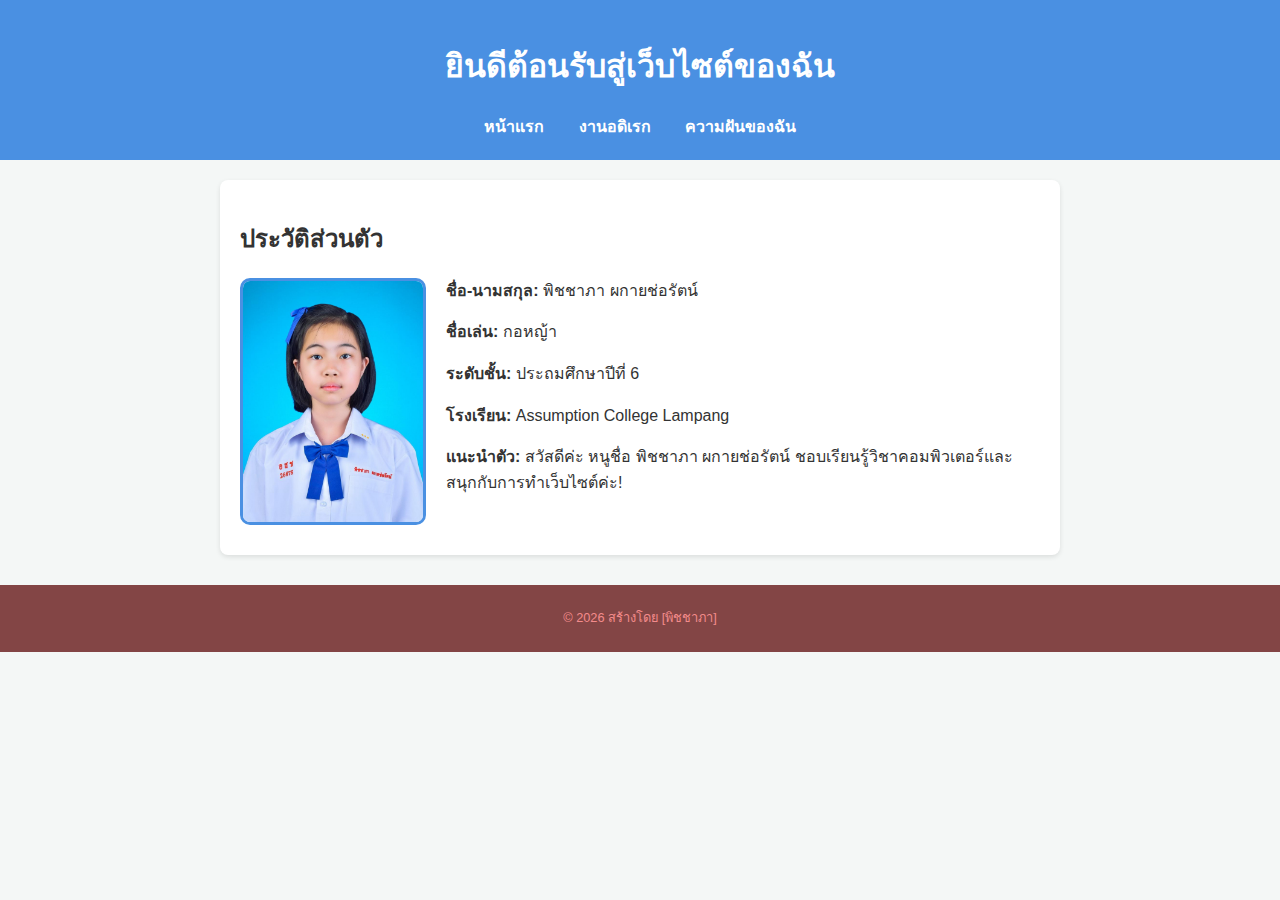
<file: index.html>
<!DOCTYPE html>
<html lang="th">
<head>
    <meta charset="UTF-8">
    <title>ประวัติส่วนตัวของฉัน</title>
    <link rel="stylesheet" href="style.css">
</head>
<body>

<header>
    <h1>ยินดีต้อนรับสู่เว็บไซต์ของฉัน</h1>
    <nav>
        <a href="index.html">หน้าแรก</a>
        <a href="hobby.html">งานอดิเรก</a>
        <a href="skill.html">ความฝันของฉัน</a>
    </nav>
</header>
<section class="content">
    <h2>ประวัติส่วนตัว</h2>
    <img src="images/page.JPG" alt="รูปของฉัน" class="profile-img">

    <p><strong>ชื่อ-นามสกุล:</strong> พิชชาภา ผกายช่อรัตน์</p>
    <p><strong>ชื่อเล่น:</strong> กอหญ้า</p>
    <p><strong>ระดับชั้น:</strong> ประถมศึกษาปีที่ 6</p>
    <p><strong>โรงเรียน:</strong> Assumption College Lampang </p>
    <p><strong>แนะนำตัว:</strong> สวัสดีค่ะ หนูชื่อ พิชชาภา ผกายช่อรัตน์ ชอบเรียนรู้วิชาคอมพิวเตอร์และสนุกกับการทำเว็บไซต์ค่ะ!</p>
</section>
<footer>
    <p>© 2026 สร้างโดย [พิชชาภา]</p>
</footer>
</body>

</html>
</file>
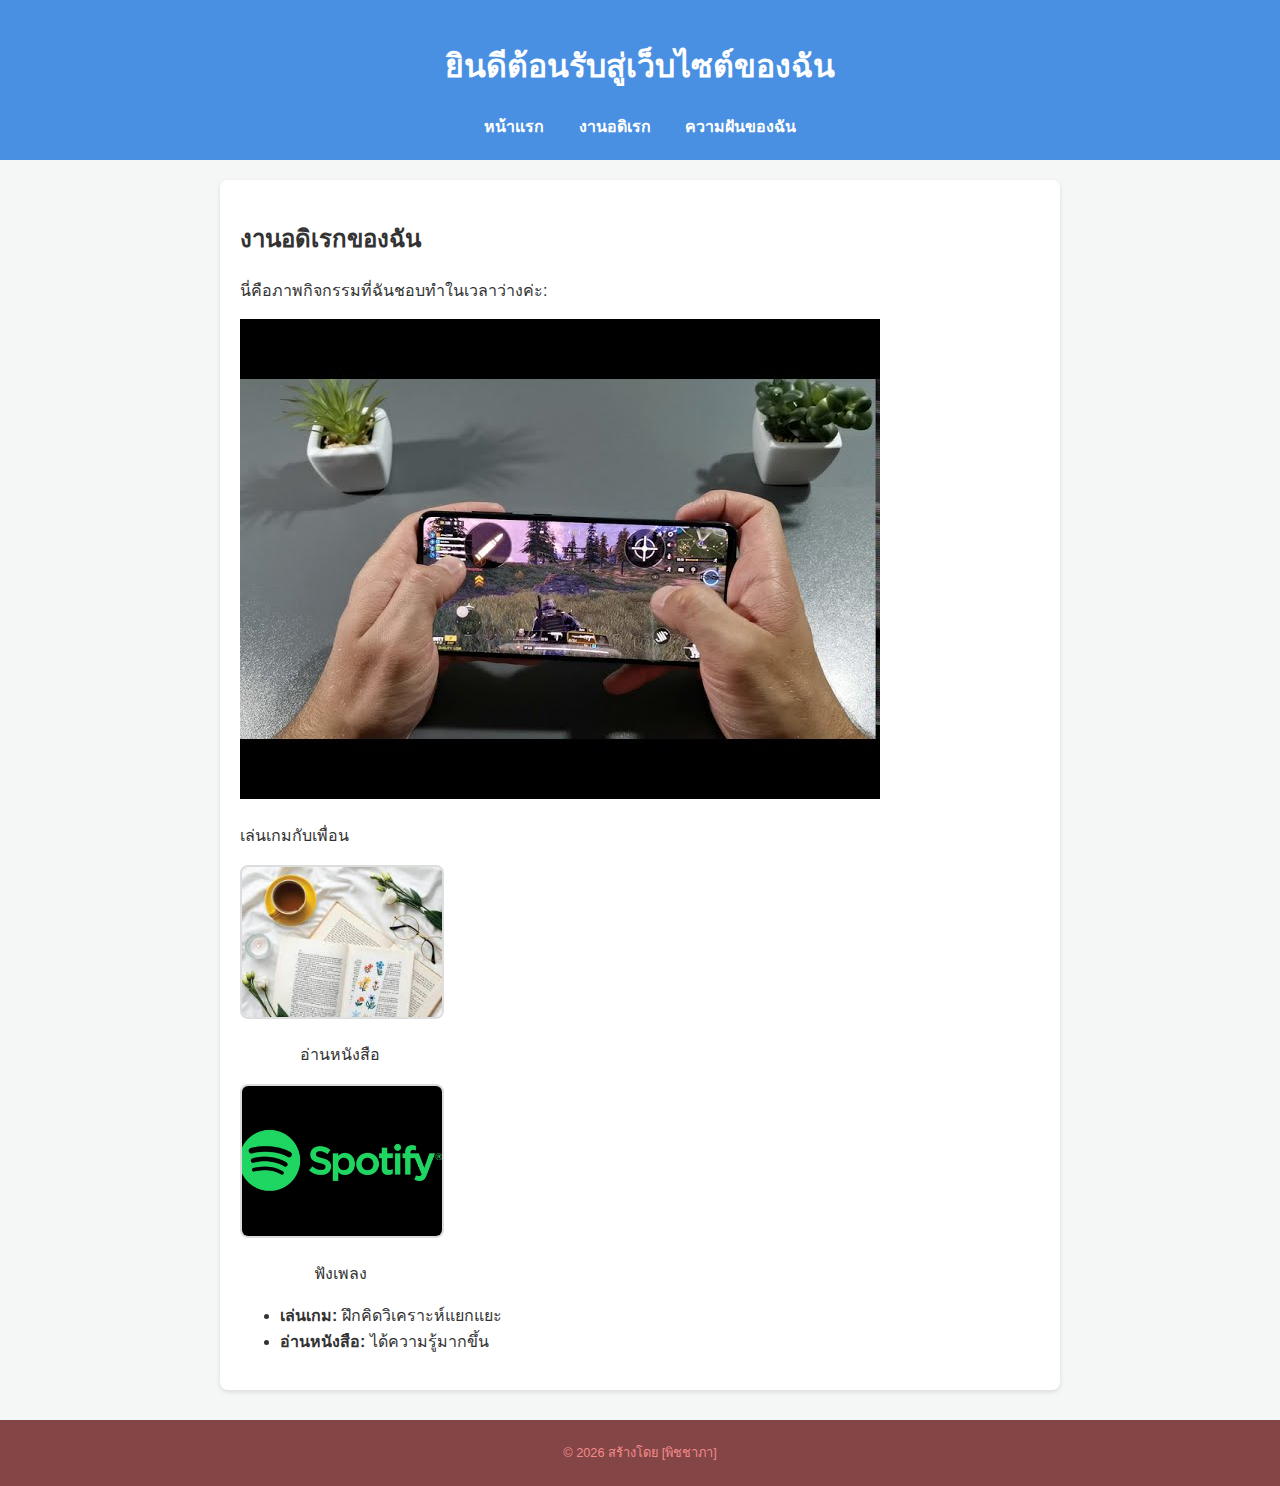
<file: hobby.html>
<!DOCTYPE html>
<html lang="th">
<head>
  <meta charset="UTF-8">
  <title>ประวัติส่วนตัวของฉัน</title>
  <link rel="stylesheet" href="style.css">
</head>
<body>
  <header>
    <h1>ยินดีต้อนรับสู่เว็บไซต์ของฉัน</h1>
    <nav>
      <a href="index.html">หน้าแรก</a>
      <a href="hobby.html">งานอดิเรก</a>
      <a href="skill.html">ความฝันของฉัน</a>
    </nav>
  </header>

  <section class="content">
    <h2>งานอดิเรกของฉัน</h2>
    <p>นี่คือภาพกิจกรรมที่ฉันชอบทำในเวลาว่างค่ะ:</p>

    <div class="images/hobby-gallery">
      <div class="images/hobby-item">
        <img src="images/game.jpg" alt="เล่นเกมกับเพื่อน">
        <p>เล่นเกมกับเพื่อน</p>
      </div>

      <div class="hobby-item">
        <img src="images/book.jpg" alt="อ่านหนังสือ">
        <p>อ่านหนังสือ</p>
      </div>

      <div class="hobby-item">
        <img src="images/listen.jpg" alt="ฟังเพลง">
        <p>ฟังเพลง</p>
      </div>
    </div>

    <ul>
      <li><strong>เล่นเกม:</strong> ฝึกคิดวิเคราะห์แยกแยะ</li>
      <li><strong>อ่านหนังสือ:</strong> ได้ความรู้มากขึ้น</li>
    </ul>
  </section>

  <footer>
    <p>© 2026 สร้างโดย [พิชชาภา]</p>
  </footer>
</body>

</html>
</file>
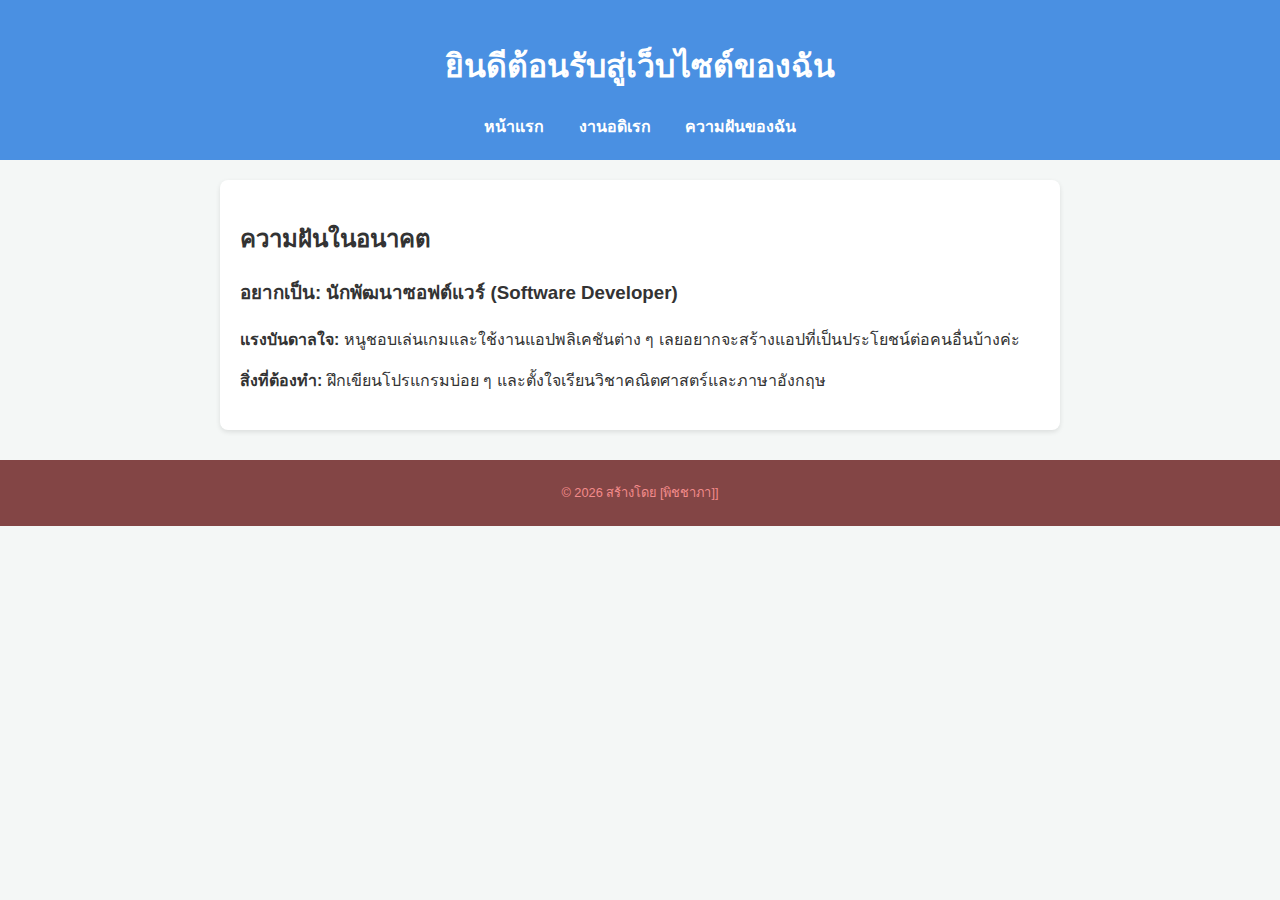
<file: skill.html>
<!DOCTYPE html>
<html lang="th">
<head>
    <meta charset="UTF-8">
    <title>ความฝันของฉัน</title>
    <link rel="stylesheet" href="style.css">
</head>
<body>
<header>
    <h1>ยินดีต้อนรับสู่เว็บไซต์ของฉัน</h1>
    <nav>
        <a href="index.html">หน้าแรก</a>
        <a href="hobby.html">งานอดิเรก</a>
        <a href="skill.html">ความฝันของฉัน</a>
    </nav>
</header>
<section class="content">
    <h2>ความฝันในอนาคต</h2>
    <div class="dream-box">
        <h3>อยากเป็น: นักพัฒนาซอฟต์แวร์ (Software Developer)</h3>

        <p><strong>แรงบันดาลใจ:</strong>
        หนูชอบเล่นเกมและใช้งานแอปพลิเคชันต่าง ๆ
        เลยอยากจะสร้างแอปที่เป็นประโยชน์ต่อคนอื่นบ้างค่ะ</p>
        <p><strong>สิ่งที่ต้องทำ:</strong>
        ฝึกเขียนโปรแกรมบ่อย ๆ และตั้งใจเรียนวิชาคณิตศาสตร์และภาษาอังกฤษ</p>
    </div>
</section>
<footer>
    <p>© 2026 สร้างโดย [พิชชาภา]]</p>
</footer>
</body>

</html>
</file>
<file: style.css>
/* กำหนดฟอนต์และพื้นหลัง */
body {
    font-family: 'Segoe UI', Tahoma, Geneva, Verdana, sans-serif;
    line-height: 1.6;
    margin: 0;
    padding: 0;
    background-color: #f4f7f6; /* สีพื้นหลังเทาอ่อน สบายตา */
    color: #333;
  }
  
  /* ส่วนหัวและเมนู */
  header {
    background-color: #4A90E2; /* สีฟ้าสะอาดตา */
    color: white;
    padding: 20px;
    text-align: center;
  }
  
  nav {
    margin-top: 10px;
  }
  
  nav a {
    color: white; /* สีตัวอักษรขาว สะอาดตา */
    text-decoration: none;
    margin: 0 15px;
    font-weight: bold;
  }
  
  nav a:hover {
    text-decoration: underline;
  }
  
  /* ส่วนเนื้อหา */
  .content {
    max-width: 800px;
    margin: 20px auto;
    padding: 20px;
    background: white;
    border-radius: 8px;
    box-shadow: 0 2px 5px rgba(0, 0, 0, 0.1);
  }
  
  .profile-img {
    width: 180px;          /* ปรับขนาดความกว้างรูป */
    height: auto;         /* ให้ความสูงปรับตามอัตโนมัติ */
    float: left;          /* ส่งให้รูปลอยไปทางซ้าย */
    margin-right: 20px;   /* เว้นระยะห่างด้านขวารูป */
    margin-bottom: 10px;  /* เว้นระยะห่างด้านล่างรูป */
    border-radius: 10px;  /* ขอบมน (50% = วงกลม) */
  }
  .profile-img {
    border: 3px solid #4A90E2;
  }
  
  /* เพิ่มเติม: ป้องกันไม่ให้เนื้อหาส่วนล่างไหลขึ้นมาปน */
  .content::after {
    content: "";
    display: table;
    clear: both;
  }
  
  /* จัดการกล่องรวมรูปภาพ */
  .hobby-gallery {
    display: flex;          /* เรียงต่อกันในแนวนอน */
    flex-wrap: wrap;       /* ถ้ารูปเยอะเกินหน้าจอ ให้ขึ้นบรรทัดใหม่ */
    gap: 20px;             /* ระยะห่างระหว่างรูป */
    justify-content: center; /* จัดรูปให้อยู่ตรงกลางหน้าจอ */
    margin-bottom: 20px;
  }
  
  /* จัดการแต่ละรูปและคำบรรยาย */
  .hobby-item {
    width: 200px;        /* กำหนดความกว้างของแต่ละรูป */
    text-align: center; /* จัดข้อความใต้รูปให้อยู่ตรงกลาง */
  }
  
  .hobby-item img {
    width: 100%;        /* ให้รูปกว้างเต็มกล่อง */
    height: 150px;     /* ความสูงเท่ากันทุกรูป */
    object-fit: cover; /* ตัดขอบรูปส่วนเกิน ไม่ให้รูปบิดเบี้ยว */
    border-radius: 8px; 
    border: 2px solid #ddd;
  }
  
  /* ส่วนท้าย */
  footer {
    text-align: center;
    padding: 10px;
    font-size: 0.8em;
    color: #f38b8b;
    background-color: #834545;
    margin-top: 30px;
  }
</file>
